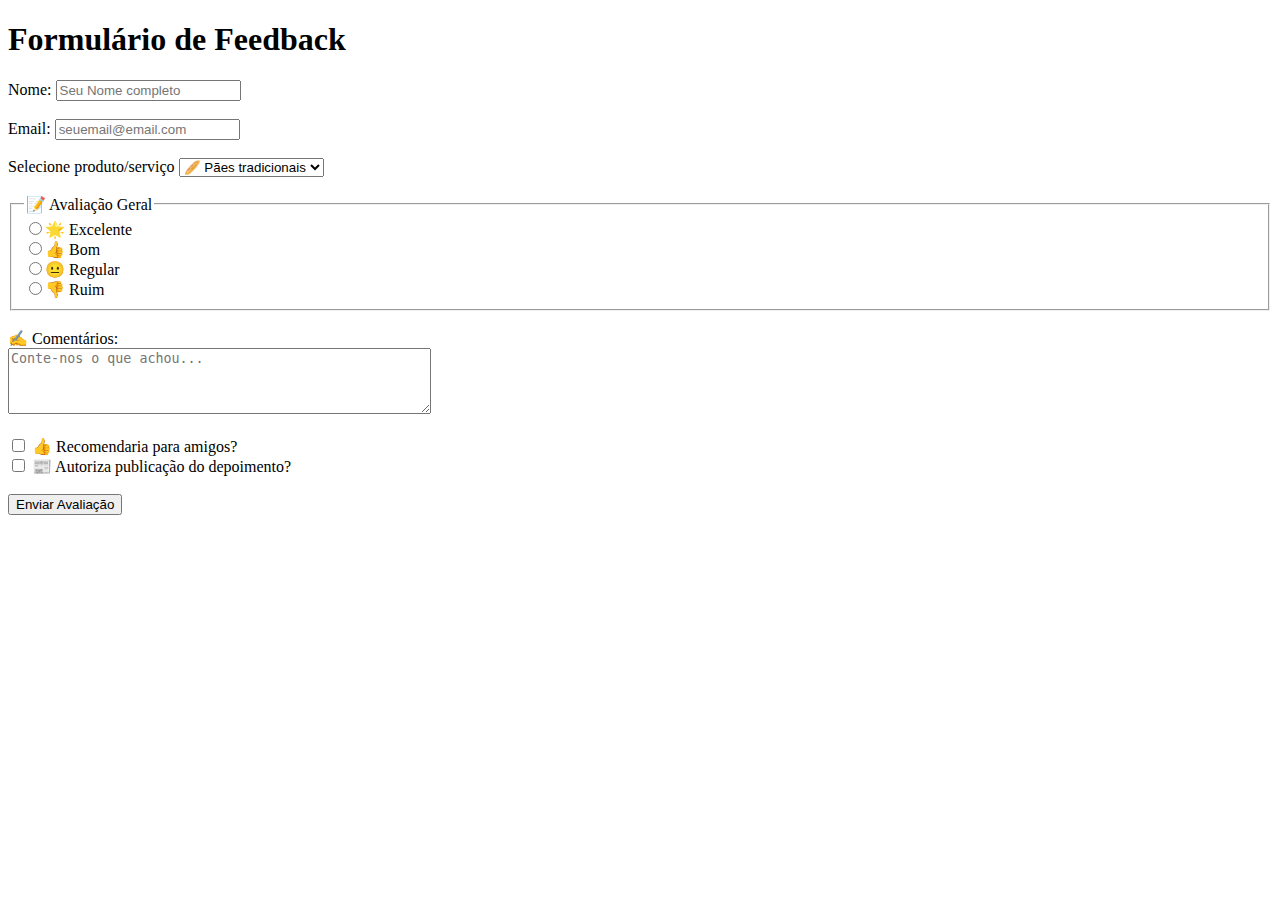
<file: feedback.html>
<!doctype html>

<html>
    <head>
        <title>Formulário de Feedback</title>
    </head>
    <body>
        <h1>Formulário de Feedback</h1>
        <form name="feedback" action="feedback.php" method="get">
            <section>
                <div>
                    <label form="nome">Nome: </label>
                    <input type="text" id="nome" name="nome" placeholder="Seu Nome completo"required>
                </div><br>

                <div>
                    <label form="email">Email: </label>
                    <input type="email" id="email" name="email" placeholder="seuemail@email.com" required>
                </div><br>
            </section>

            <section>
                <label>Selecione produto/serviço 
                    <select id="produtos" name="produtos" required>
                        <option value="paes">🥖 Pães tradicionais</option>
                        <option value="doces">🍰 Doces e bolos</option>
                        <option value="salgados">🥐 Salgados</option>
                        <option value="atendimento">👥 Atendimento</option>
                        <option value="ambiente">🏠 Ambiente</option>
                        <option value="precos">💲 Preços</option>
                    </select>
                </label>
            </section><br>

        <form>
            <fieldset>
                <legend>📝 Avaliação Geral</legend>

                <label><input type="radio" name="avaliacao" value="excelente" required>🌟 Excelente</label><br>

                <label><input type="radio" name="avaliacao" value="bom">👍 Bom</label><br>

                <label><input type="radio" name="avaliacao" value="regular">😐 Regular</label><br>

                <label><input type="radio" name="avaliacao" value="ruim">👎 Ruim</label>
            </fieldset>

        <br>

        <label for="comentarios">✍️ Comentários:</label><br>
        <textarea id="comentarios" name="comentarios" placeholder="Conte-nos o que achou..." rows="4" cols="50"></textarea>

        <br><br>

        <label>
            <input type="checkbox" name="recomendaria">
            👍 Recomendaria para amigos?
        </label><br>

        <label>
            <input type="checkbox" name="autoriza">
            📰 Autoriza publicação do depoimento?
        </label>

        <br><br>
        
        <div>
            <button type="submit">Enviar Avaliação</button>
        </div>
    
    </body>

</html>
</file>
